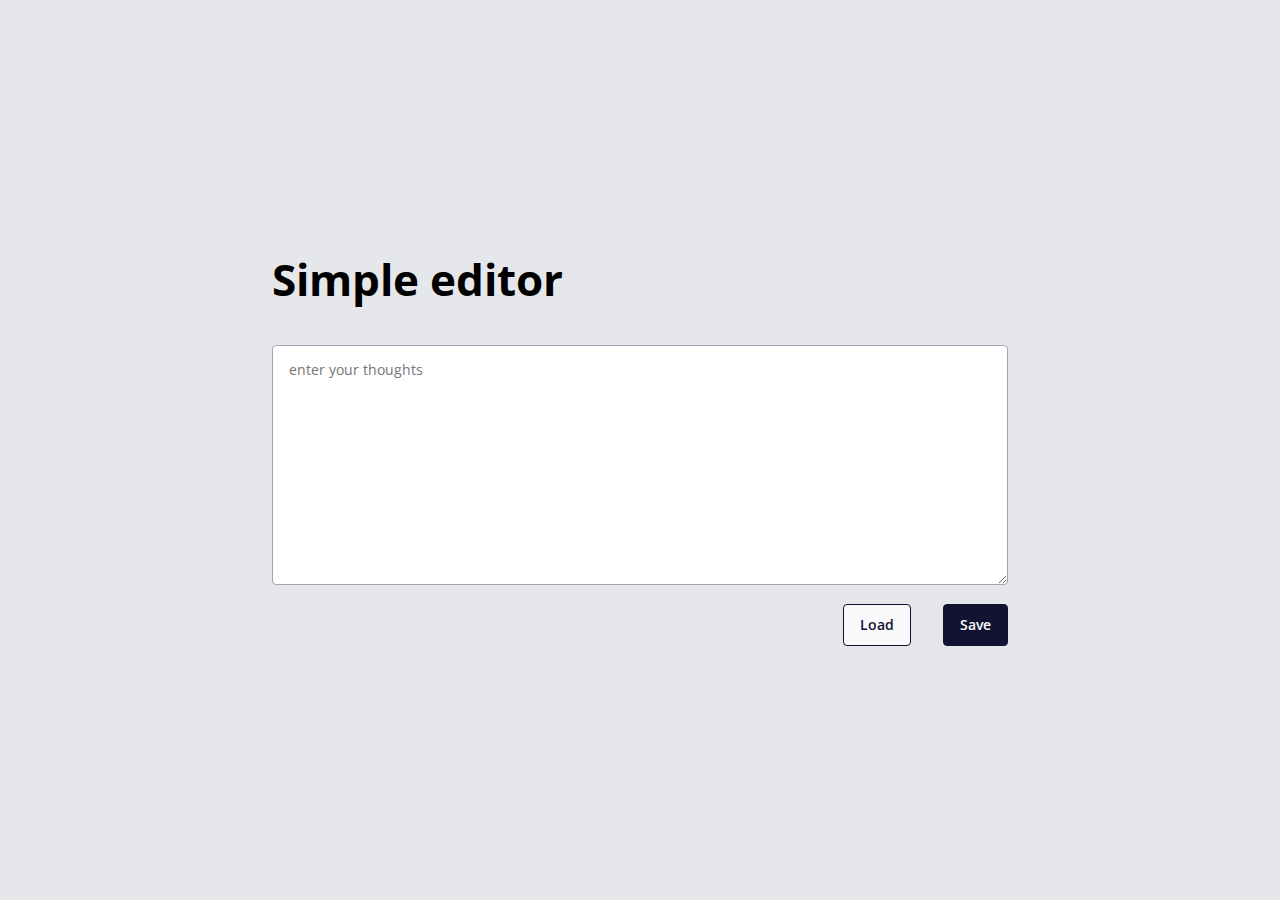
<file: index.html>
<!doctype html><html lang="en"><head><meta charset="UTF-8"/><meta name="viewport" content="width=device-width,initial-scale=1"/><title>Simple editor</title><meta name="description" content="Simple editor to save text"/><meta property="og:title" content="Simple editor"/><meta property="og:description" content="Simple editor to save some text and load saved text"/><meta property="og:url" content="https://mgulbicki.github.io/simple-editor/"/><meta property="og:image" content="https://mgulbicki.github.io/simple-editor/logo.png"/><link rel="apple-touch-icon" sizes="180x180" href="pwa/apple-icon-180.png"/><link rel="apple-touch-icon" sizes="167x167" href="pwa/apple-icon-167.png"/><link rel="apple-touch-icon" sizes="152x152" href="pwa/apple-icon-152.png"/><link rel="apple-touch-icon" sizes="120x120" href="pwa/apple-icon-120.png"/><meta name="apple-mobile-web-app-capable" content="yes"/><link rel="apple-touch-startup-image" href="pwa/apple-splash-2048-2732.png" media="(device-width: 1024px) and (device-height: 1366px) and (-webkit-device-pixel-ratio: 2) and (orientation: portrait)"/><link rel="apple-touch-startup-image" href="pwa/apple-splash-2732-2048.png" media="(device-width: 1024px) and (device-height: 1366px) and (-webkit-device-pixel-ratio: 2) and (orientation: landscape)"/><link rel="apple-touch-startup-image" href="pwa/apple-splash-1668-2388.png" media="(device-width: 834px) and (device-height: 1194px) and (-webkit-device-pixel-ratio: 2) and (orientation: portrait)"/><link rel="apple-touch-startup-image" href="pwa/apple-splash-2388-1668.png" media="(device-width: 834px) and (device-height: 1194px) and (-webkit-device-pixel-ratio: 2) and (orientation: landscape)"/><link rel="apple-touch-startup-image" href="pwa/apple-splash-1668-2224.png" media="(device-width: 834px) and (device-height: 1112px) and (-webkit-device-pixel-ratio: 2) and (orientation: portrait)"/><link rel="apple-touch-startup-image" href="pwa/apple-splash-2224-1668.png" media="(device-width: 834px) and (device-height: 1112px) and (-webkit-device-pixel-ratio: 2) and (orientation: landscape)"/><link rel="apple-touch-startup-image" href="pwa/apple-splash-1536-2048.png" media="(device-width: 768px) and (device-height: 1024px) and (-webkit-device-pixel-ratio: 2) and (orientation: portrait)"/><link rel="apple-touch-startup-image" href="pwa/apple-splash-2048-1536.png" media="(device-width: 768px) and (device-height: 1024px) and (-webkit-device-pixel-ratio: 2) and (orientation: landscape)"/><link rel="apple-touch-startup-image" href="pwa/apple-splash-1242-2688.png" media="(device-width: 414px) and (device-height: 896px) and (-webkit-device-pixel-ratio: 3) and (orientation: portrait)"/><link rel="apple-touch-startup-image" href="pwa/apple-splash-2688-1242.png" media="(device-width: 414px) and (device-height: 896px) and (-webkit-device-pixel-ratio: 3) and (orientation: landscape)"/><link rel="apple-touch-startup-image" href="pwa/apple-splash-1125-2436.png" media="(device-width: 375px) and (device-height: 812px) and (-webkit-device-pixel-ratio: 3) and (orientation: portrait)"/><link rel="apple-touch-startup-image" href="pwa/apple-splash-2436-1125.png" media="(device-width: 375px) and (device-height: 812px) and (-webkit-device-pixel-ratio: 3) and (orientation: landscape)"/><link rel="apple-touch-startup-image" href="pwa/apple-splash-828-1792.png" media="(device-width: 414px) and (device-height: 896px) and (-webkit-device-pixel-ratio: 2) and (orientation: portrait)"/><link rel="apple-touch-startup-image" href="pwa/apple-splash-1792-828.png" media="(device-width: 414px) and (device-height: 896px) and (-webkit-device-pixel-ratio: 2) and (orientation: landscape)"/><link rel="apple-touch-startup-image" href="pwa/apple-splash-1242-2208.png" media="(device-width: 414px) and (device-height: 736px) and (-webkit-device-pixel-ratio: 3) and (orientation: portrait)"/><link rel="apple-touch-startup-image" href="pwa/apple-splash-2208-1242.png" media="(device-width: 414px) and (device-height: 736px) and (-webkit-device-pixel-ratio: 3) and (orientation: landscape)"/><link rel="apple-touch-startup-image" href="pwa/apple-splash-750-1334.png" media="(device-width: 375px) and (device-height: 667px) and (-webkit-device-pixel-ratio: 2) and (orientation: portrait)"/><link rel="apple-touch-startup-image" href="pwa/apple-splash-1334-750.png" media="(device-width: 375px) and (device-height: 667px) and (-webkit-device-pixel-ratio: 2) and (orientation: landscape)"/><link rel="apple-touch-startup-image" href="pwa/apple-splash-640-1136.png" media="(device-width: 320px) and (device-height: 568px) and (-webkit-device-pixel-ratio: 2) and (orientation: portrait)"/><link rel="apple-touch-startup-image" href="pwa/apple-splash-1136-640.png" media="(device-width: 320px) and (device-height: 568px) and (-webkit-device-pixel-ratio: 2) and (orientation: landscape)"/><link href="index.b9f6dacd.css" rel="stylesheet"></head><body><main class="editor"><h1 class="editor__header">Simple editor</h1><form class="form"><textarea aria-label="enter your thoughts" class="form__textarea textarea--js" placeholder="enter your thoughts"></textarea><div class="form__buttons"><button class="button load--js">Load <span class="info--js"></span></button> <button class="button button--save save--js">Save</button></div></form></main><script src="index.b9f6dacd.js"></script></body></html>
</file>
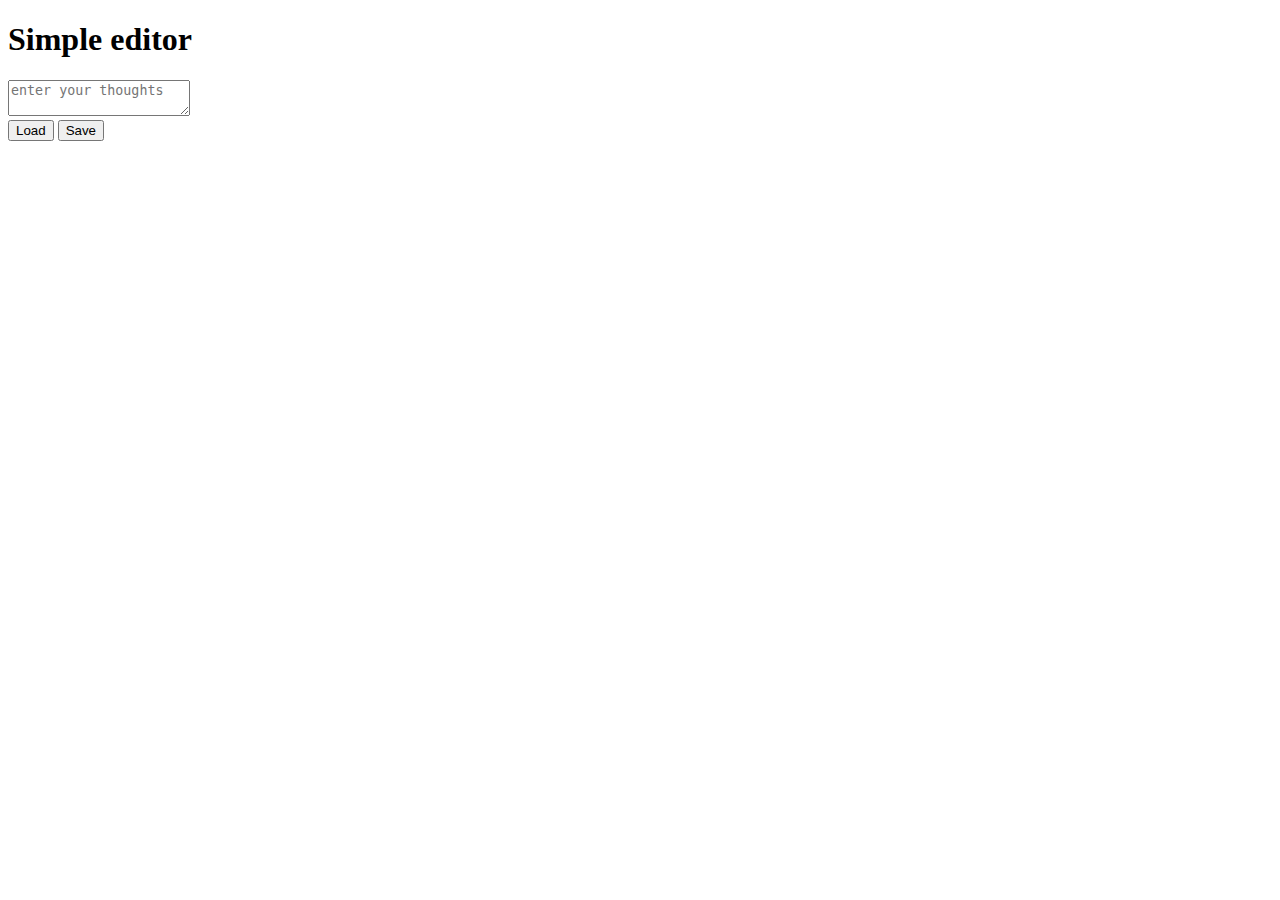
<file: src/pages/index.html>
<!DOCTYPE html>
<html lang="en">
  <head>
    <meta charset="UTF-8" />
    <meta name="viewport" content="width=device-width, initial-scale=1.0" />
    <title>Simple editor</title>
    <meta name="description" content="Simple editor to save text" />
    <!-- Title -->
    <meta property="og:title" content="Simple editor" />
    <!-- OPTIONAL description. 2-4 sentences. -->
    <meta
      property="og:description"
      content="Simple editor to save some text and load saved text"
    />
    <!-- full url with http(s) ie. https://maciejkorsan.github.io/my-repo/ -->
    <meta
      property="og:url"
      content="https://mgulbicki.github.io/simple-editor/"
    />
    <!-- full url to the image with http(s) ie. https://maciejkorsan.github.io/my-repo/assets/img/fb.png. Facebook suggests at least 1200 x 630. -->
    <meta
      property="og:image"
      content="https://mgulbicki.github.io/simple-editor/logo.png"
    />

    <!-- uncomment the line below to enable PWA  -->
    <!-- <link rel="manifest" href="manifest.json" /> -->

    <link
      rel="apple-touch-icon"
      sizes="180x180"
      href="pwa/apple-icon-180.png"
    />
    <link
      rel="apple-touch-icon"
      sizes="167x167"
      href="pwa/apple-icon-167.png"
    />
    <link
      rel="apple-touch-icon"
      sizes="152x152"
      href="pwa/apple-icon-152.png"
    />
    <link
      rel="apple-touch-icon"
      sizes="120x120"
      href="pwa/apple-icon-120.png"
    />

    <meta name="apple-mobile-web-app-capable" content="yes" />

    <link
      rel="apple-touch-startup-image"
      href="pwa/apple-splash-2048-2732.png"
      media="(device-width: 1024px) and (device-height: 1366px) and (-webkit-device-pixel-ratio: 2) and (orientation: portrait)"
    />
    <link
      rel="apple-touch-startup-image"
      href="pwa/apple-splash-2732-2048.png"
      media="(device-width: 1024px) and (device-height: 1366px) and (-webkit-device-pixel-ratio: 2) and (orientation: landscape)"
    />
    <link
      rel="apple-touch-startup-image"
      href="pwa/apple-splash-1668-2388.png"
      media="(device-width: 834px) and (device-height: 1194px) and (-webkit-device-pixel-ratio: 2) and (orientation: portrait)"
    />
    <link
      rel="apple-touch-startup-image"
      href="pwa/apple-splash-2388-1668.png"
      media="(device-width: 834px) and (device-height: 1194px) and (-webkit-device-pixel-ratio: 2) and (orientation: landscape)"
    />
    <link
      rel="apple-touch-startup-image"
      href="pwa/apple-splash-1668-2224.png"
      media="(device-width: 834px) and (device-height: 1112px) and (-webkit-device-pixel-ratio: 2) and (orientation: portrait)"
    />
    <link
      rel="apple-touch-startup-image"
      href="pwa/apple-splash-2224-1668.png"
      media="(device-width: 834px) and (device-height: 1112px) and (-webkit-device-pixel-ratio: 2) and (orientation: landscape)"
    />
    <link
      rel="apple-touch-startup-image"
      href="pwa/apple-splash-1536-2048.png"
      media="(device-width: 768px) and (device-height: 1024px) and (-webkit-device-pixel-ratio: 2) and (orientation: portrait)"
    />
    <link
      rel="apple-touch-startup-image"
      href="pwa/apple-splash-2048-1536.png"
      media="(device-width: 768px) and (device-height: 1024px) and (-webkit-device-pixel-ratio: 2) and (orientation: landscape)"
    />
    <link
      rel="apple-touch-startup-image"
      href="pwa/apple-splash-1242-2688.png"
      media="(device-width: 414px) and (device-height: 896px) and (-webkit-device-pixel-ratio: 3) and (orientation: portrait)"
    />
    <link
      rel="apple-touch-startup-image"
      href="pwa/apple-splash-2688-1242.png"
      media="(device-width: 414px) and (device-height: 896px) and (-webkit-device-pixel-ratio: 3) and (orientation: landscape)"
    />
    <link
      rel="apple-touch-startup-image"
      href="pwa/apple-splash-1125-2436.png"
      media="(device-width: 375px) and (device-height: 812px) and (-webkit-device-pixel-ratio: 3) and (orientation: portrait)"
    />
    <link
      rel="apple-touch-startup-image"
      href="pwa/apple-splash-2436-1125.png"
      media="(device-width: 375px) and (device-height: 812px) and (-webkit-device-pixel-ratio: 3) and (orientation: landscape)"
    />
    <link
      rel="apple-touch-startup-image"
      href="pwa/apple-splash-828-1792.png"
      media="(device-width: 414px) and (device-height: 896px) and (-webkit-device-pixel-ratio: 2) and (orientation: portrait)"
    />
    <link
      rel="apple-touch-startup-image"
      href="pwa/apple-splash-1792-828.png"
      media="(device-width: 414px) and (device-height: 896px) and (-webkit-device-pixel-ratio: 2) and (orientation: landscape)"
    />
    <link
      rel="apple-touch-startup-image"
      href="pwa/apple-splash-1242-2208.png"
      media="(device-width: 414px) and (device-height: 736px) and (-webkit-device-pixel-ratio: 3) and (orientation: portrait)"
    />
    <link
      rel="apple-touch-startup-image"
      href="pwa/apple-splash-2208-1242.png"
      media="(device-width: 414px) and (device-height: 736px) and (-webkit-device-pixel-ratio: 3) and (orientation: landscape)"
    />
    <link
      rel="apple-touch-startup-image"
      href="pwa/apple-splash-750-1334.png"
      media="(device-width: 375px) and (device-height: 667px) and (-webkit-device-pixel-ratio: 2) and (orientation: portrait)"
    />
    <link
      rel="apple-touch-startup-image"
      href="pwa/apple-splash-1334-750.png"
      media="(device-width: 375px) and (device-height: 667px) and (-webkit-device-pixel-ratio: 2) and (orientation: landscape)"
    />
    <link
      rel="apple-touch-startup-image"
      href="pwa/apple-splash-640-1136.png"
      media="(device-width: 320px) and (device-height: 568px) and (-webkit-device-pixel-ratio: 2) and (orientation: portrait)"
    />
    <link
      rel="apple-touch-startup-image"
      href="pwa/apple-splash-1136-640.png"
      media="(device-width: 320px) and (device-height: 568px) and (-webkit-device-pixel-ratio: 2) and (orientation: landscape)"
    />
  </head>
  <body>
    <main class="editor">
      <h1 class="editor__header">Simple editor</h1>
      <form class="form">
        <textarea
          aria-label="enter your thoughts"
          class="form__textarea textarea--js"
          placeholder="enter your thoughts"
        ></textarea>
        <div class="form__buttons">
          <button class="button load--js">
            Load <span class="info--js"></span>
          </button>
          <button class="button button--save save--js">Save</button>
        </div>
      </form>
    </main>
  </body>
</html>
</file>
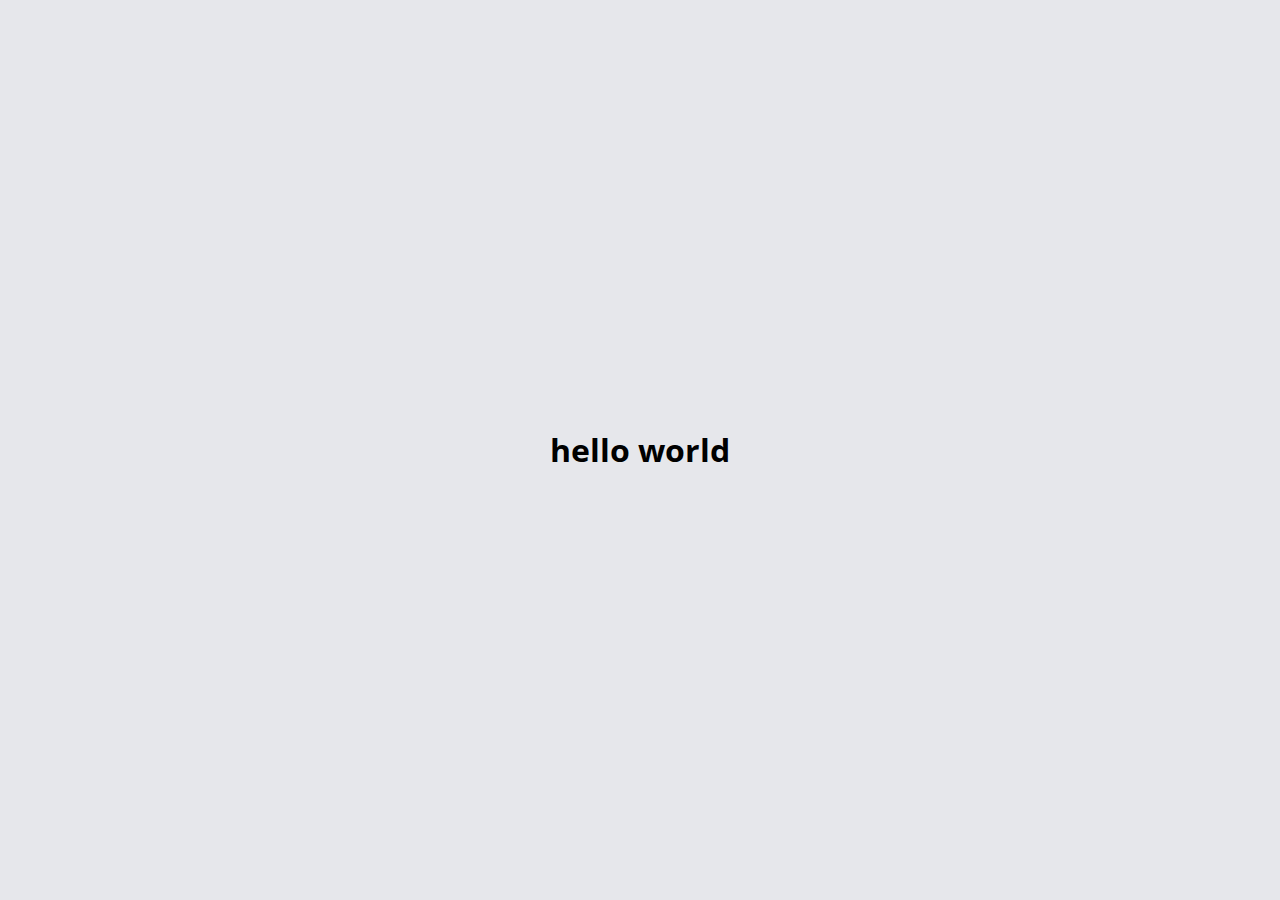
<file: another.html>
<!doctype html><html lang="en"><head><meta charset="UTF-8"><meta name="viewport" content="width=device-width,initial-scale=1"><title>WTF Webpack starterkit</title><link href="index.b9f6dacd.css" rel="stylesheet"></head><body><div class="hello"></div><h1>hello world</h1><script src="index.b9f6dacd.js"></script><script src="another.b9f6dacd.js"></script></body></html>
</file>
<file: index.b9f6dacd.css>
@import url(https://fonts.googleapis.com/css2?family=Open+Sans&display=swap);
/*! normalize.css v8.0.1 | MIT License | github.com/necolas/normalize.css */html{line-height:1.15;-webkit-text-size-adjust:100%}body{margin:0}main{display:block}h1{font-size:2em;margin:.67em 0}hr{box-sizing:content-box;height:0;overflow:visible}pre{font-family:monospace,monospace;font-size:1em}a{background-color:transparent}abbr[title]{border-bottom:none;text-decoration:underline;text-decoration:underline dotted}b,strong{font-weight:bolder}code,kbd,samp{font-family:monospace,monospace;font-size:1em}small{font-size:80%}sub,sup{font-size:75%;line-height:0;position:relative;vertical-align:baseline}sub{bottom:-.25em}sup{top:-.5em}img{border-style:none}button,input,optgroup,select,textarea{font-family:inherit;font-size:100%;line-height:1.15;margin:0}button,input{overflow:visible}button,select{text-transform:none}[type=button],[type=reset],[type=submit],button{-webkit-appearance:button}[type=button]::-moz-focus-inner,[type=reset]::-moz-focus-inner,[type=submit]::-moz-focus-inner,button::-moz-focus-inner{border-style:none;padding:0}[type=button]:-moz-focusring,[type=reset]:-moz-focusring,[type=submit]:-moz-focusring,button:-moz-focusring{outline:1px dotted ButtonText}fieldset{padding:.35em .75em .625em}legend{box-sizing:border-box;color:inherit;display:table;max-width:100%;padding:0;white-space:normal}progress{vertical-align:baseline}textarea{overflow:auto}[type=checkbox],[type=radio]{box-sizing:border-box;padding:0}[type=number]::-webkit-inner-spin-button,[type=number]::-webkit-outer-spin-button{height:auto}[type=search]{-webkit-appearance:textfield;outline-offset:-2px}[type=search]::-webkit-search-decoration{-webkit-appearance:none}::-webkit-file-upload-button{-webkit-appearance:button;font:inherit}details{display:block}summary{display:list-item}[hidden],template{display:none}html{box-sizing:border-box}*,:after,:before{box-sizing:inherit}body{background:#e6e7eb;color:#000;display:flex;align-items:center;justify-content:center;min-height:100vh;font-family:Open Sans;padding:16px}.editor{width:100%;max-width:736px}.editor__header{font-size:44px;margin:0 0 40px}.form__buttons{margin:16px 0 0;display:flex;justify-content:flex-end}.form__textarea{width:100%;min-height:240px;font-size:14px;padding:16px;border:1px solid #a1a4b1;border-radius:4px}.button{font-weight:600;font-size:14px;line-height:16px;color:#121232;background:#fafafc;border:1px solid #121232;border-radius:4px;padding:12px 16px}.button--save{margin-left:32px;color:#fafafc;background:#121232;border:1px solid #121232}
</file>
